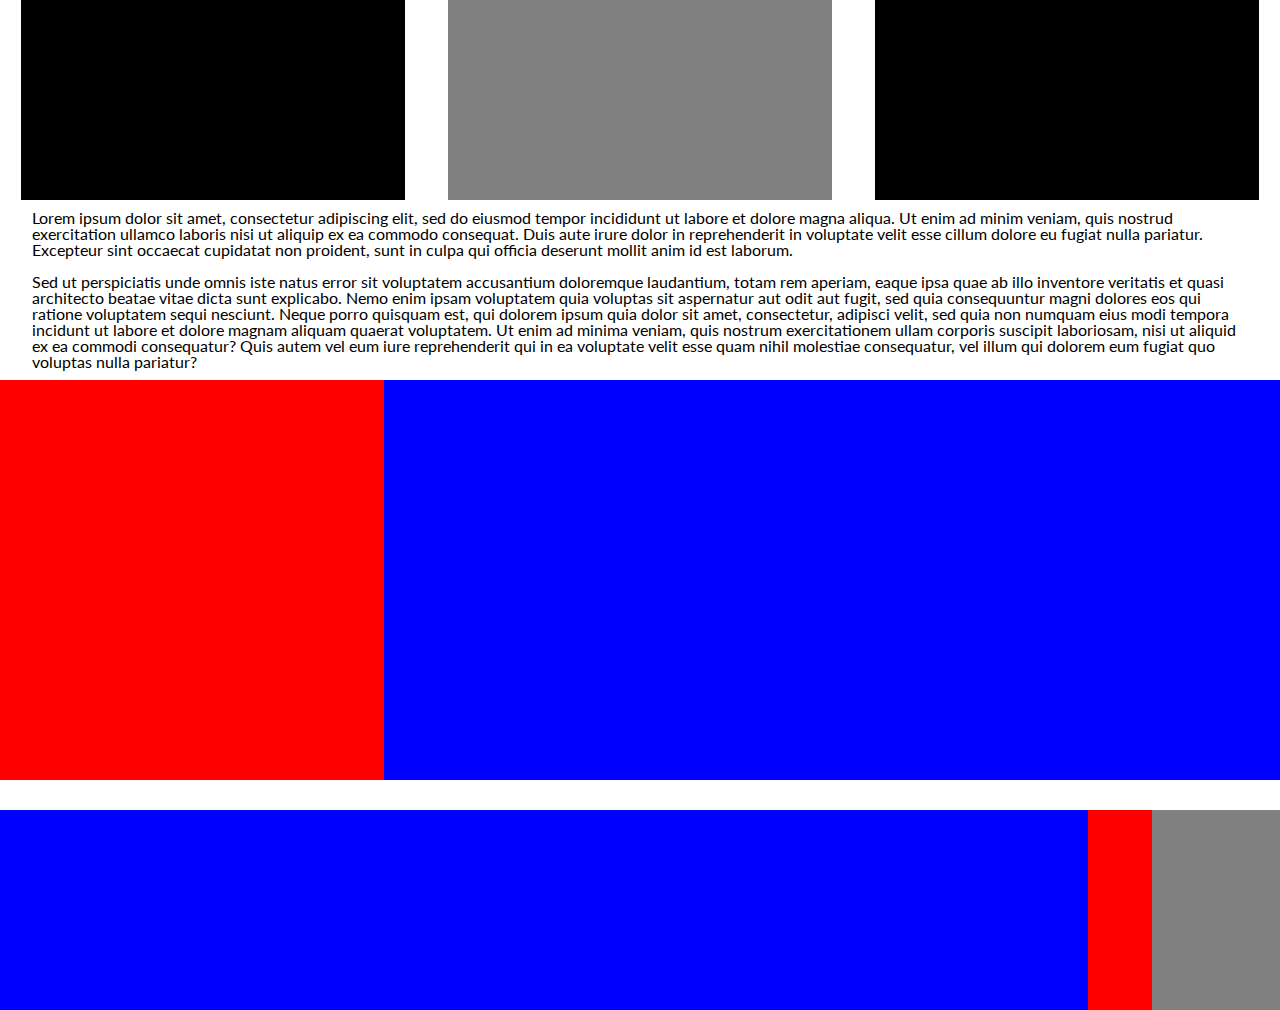
<file: first/index.html>
<!DOCTYPE html>
<html>
  <head>
    <link rel="stylesheet" href="reset.css" media="screen" title="no title" charset="utf-8">
    <link rel="stylesheet" href="style.css" media="screen" title="no title" charset="utf-8">
    <meta charset="utf-8">
    <title></title>
  </head>
  <body>
    <header class="main-header">
      <div class="top-box">
      </div>
      <div class="top-box">
      </div>
      <div class="top-box">
      </div>
    </header>
    <section class="content">
      <p>
        Lorem ipsum dolor sit amet, consectetur adipiscing elit, sed do eiusmod tempor incididunt ut labore et dolore magna aliqua. Ut enim ad minim veniam, quis nostrud exercitation ullamco laboris nisi ut aliquip ex ea commodo consequat. Duis aute irure dolor in reprehenderit in voluptate velit esse cillum dolore eu fugiat nulla pariatur. Excepteur sint occaecat cupidatat non proident, sunt in culpa qui officia deserunt mollit anim id est laborum.
      </p>
      <br>
      <p>
        Sed ut perspiciatis unde omnis iste natus error sit voluptatem accusantium doloremque laudantium, totam rem aperiam, eaque ipsa quae ab illo inventore veritatis et quasi architecto beatae vitae dicta sunt explicabo. Nemo enim ipsam voluptatem quia voluptas sit aspernatur aut odit aut fugit, sed quia consequuntur magni dolores eos qui ratione voluptatem sequi nesciunt. Neque porro quisquam est, qui dolorem ipsum quia dolor sit amet, consectetur, adipisci velit, sed quia non numquam eius modi tempora incidunt ut labore et dolore magnam aliquam quaerat voluptatem. Ut enim ad minima veniam, quis nostrum exercitationem ullam corporis suscipit laboriosam, nisi ut aliquid ex ea commodi consequatur? Quis autem vel eum iure reprehenderit qui in ea voluptate velit esse quam nihil molestiae consequatur, vel illum qui dolorem eum fugiat quo voluptas nulla pariatur?
      </p>
    </section>
    <section class="mid-container">
      <div class="col-right">
      </div>
      <div class="col-left">
      </div>
    </section>
    <section class="bot-container">
      <div class="bot-left">
      </div>
      <div class="bot-mid">
      </div>
      <div class="bot-right">
      </div>
    </section>
  </body>
</html>
</file>
<file: first/style.css>
@import url(https://fonts.googleapis.com/css?family=Lato:400,700);

h1, h2, h3, h4, h5, h6, p{
  font-family: 'Lato', sans-serif;
}

.main-header{
  display: flex;
  justify-content: space-around;
}

.top-box{
  width: 30%;
  height: 200px;
}

.top-box:nth-child(even){
  background: gray;
}

.top-box:nth-child(odd){
  background: black;
}

.content{
  margin: auto;
  width: 95%;
  padding: 10px 0 10px 0;
}

.mid-container {
  display: flex;
  height: 400px;
}

.col-right {
  background: red;
  width: 33%;
}

.col-left{
  background: blue;
  width: 77%;
}

.bot-container{
  height: 200px;
  display: flex;
  margin-top: 30px;
}

.bot-left{
  background: blue;
  width: 85%
}

.bot-mid{
  background: red;
  width: 5%;
}

.bot-right{
  background: grey;
  width: 10%;
}
</file>
